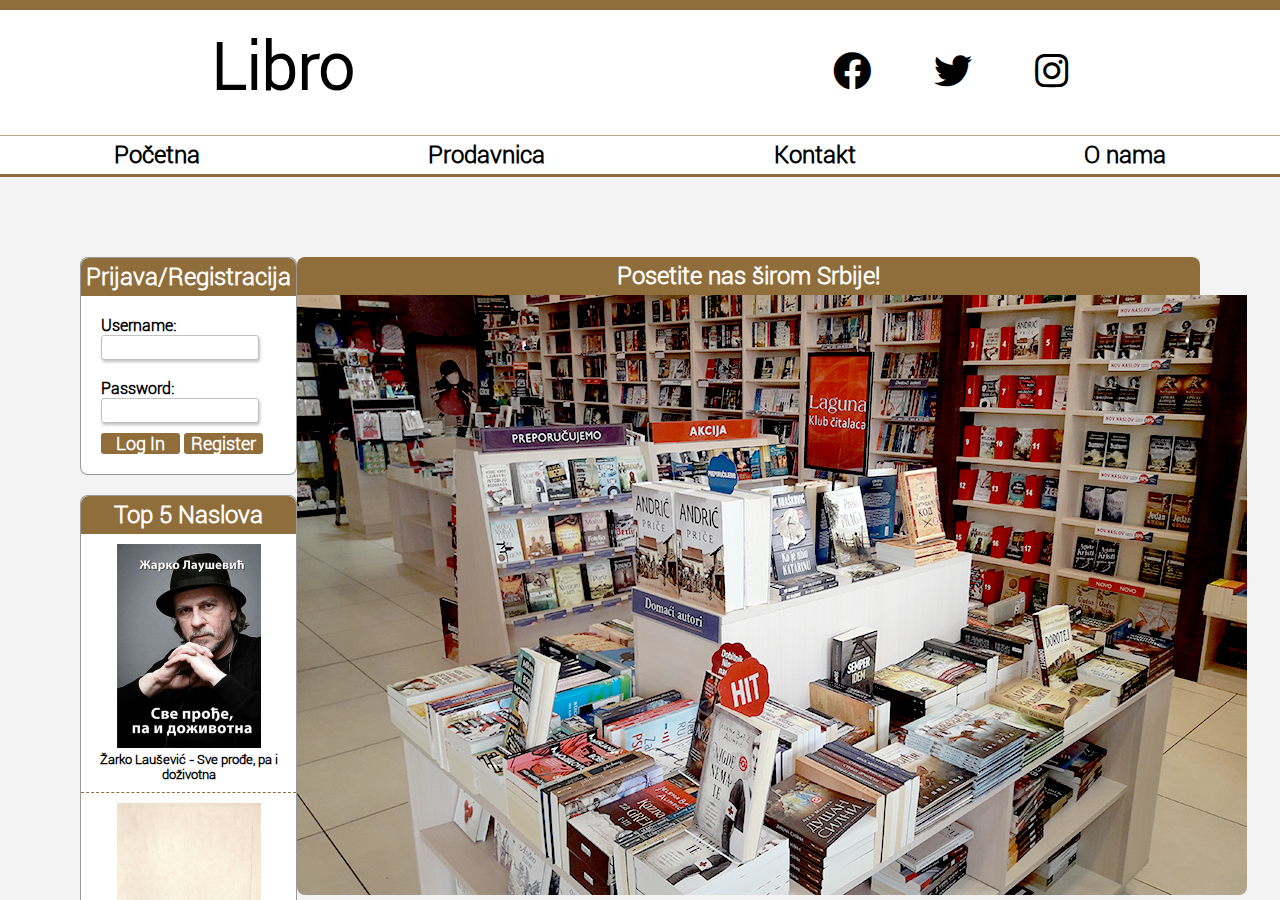
<file: index.html>
<!DOCTYPE html>
<html lang="en" dir="ltr">
  <head>
    <meta name="keywords" content="knjige, knjizara, izdavaci, autoru" />
  	<meta name="description" content="Najbolje opremljene knjizare u Srbiji!" />
  	<meta name="author" content="mailto:filip.vuskovic09@gmail.com" />
  	<meta name="copyright" content="Libro knjige" />
  	<meta name="language" content="serbian" />
  	<meta name="robots" content="follow, index" />
	  <meta charset="utf-8" />
    <link rel="icon" href="favicon.ico" />
    <link rel="stylesheet" type="text/css" href="css/style.css" />
  	<link href="https://use.fontawesome.com/releases/v5.0.6/css/all.css" rel="stylesheet">
    <title>Libro | Home</title>
  </head>
  <body>
    <div class="wrapper">

      <div class="header">
        <div class="headerTitle">
          <a href="#"><h1>Libro</h1></a>
          <div class="socialNav">
            <ul>
              <li><a href="http://facebook.com"><i class="fab fa-facebook"></i></a></li>
      				<li><a href="http://twitter.com"><i class="fab fa-twitter"></i></a></li>
      				<li><a href="http://instagram.com"><i class="fab fa-instagram"></i></a></li>
            </ul>
          </div>
        </div>
        <nav class="navigationBar">
          <ul class="navigationList">
            <li><a href="index.html">Početna</a></li>
            <li><a href="shop.html">Prodavnica</a></li>
            <li><a href="contact.html">Kontakt</a></li>
            <li><a href="oAutoru.html">O nama</a></li>
          </ul>
        </nav>
      </div>

      <div class="contentWrap">
        <div class="contentSide">
          <div class="loginRegister sideBox">
            <div class="miniHeader">
              <p class="miniHeaderText">Prijava/Registracija</p>
            </div>
            <form class="webForm">
              <label>Username:</label></br>
              <input type="text" id="username" name="usernameField" /></br></br>
              <label>Password:</label></br>
              <input type="password" id="password" name="passwordField" /></br>
              <input type="button" id="login" name="loginButton" value="Log In" />
              <input type="button" id="register" name="registerButton" value="Register"/>
            </form>
            <div class="registerForm">
              <form class="webForm">
                <label>Username:</label></br>
                <input type="text" id="usernameReg" name="usernameRegField" /></br></br>
                <label>Password:</label></br>
                <input type="password" id="passwordReg" name="passwordRegField" /></br></br>
                <label>Repeat password:</label></br>
                <input type="password" id="repeatPassword" name="passwordRepRegField" /></br></br>
                <label>E-mail:</label></br>
                <input type="text" id="emailReg" name="registrationMail" /></br>
                <input type="button" id="registration" name="registrationButton" value="Register" />
              </form>
              <p id="errorBox"></p>
            </div>
          </div>
          <div class="topFive sideBox">
            <div class="miniHeader">
              <p class="miniHeaderText">Top 5 Naslova</p>
            </div>
            <div class="topFiveHold">
              <div class="topFiveImg">
              </div>
              <div class="topFiveImg">
              </div>
              <div class="topFiveImg">
              </div>
              <div class="topFiveImg">
              </div>
              <div class="topFiveImg">
              </div>
            </div>
          </div>
        </div>

        <div class="contentMain">
          <div class="main-hero">
            <div class="miniHeader">
              <p class="miniHeaderText">Posetite nas širom Srbije!</p>
            </div>
            <div class="slider">
              <img src="images/slider0.jpg" />
              <img src="images/slider1.jpg" />
              <img src="images/slider2.jpg" />
              <img src="images/slider3.jpg" />
              <img src="images/slider4.jpg" />
            </div>
          </div>

          <div class="snizenja">
            <div class="miniHeader snizen">
              <p class="miniHeaderText">Sniženja za članove kluba! - 30% do kraja februara!</p>
            </div>
            <div id="snizeneKnjige">
            </div>
          </div>

          <div id=autorDana>

          </div>
        </div>
      </div>
      <footer id="footer">
			<div class="footerBlock">
				<ul>
          <li><a href="index.html">Početna</a></li>
          <li><a href="shop.html">Prodavnica</a></li>
          <li><a href="contact.html">Kontakt</a></li>
          <li><a href="oAutoru.html">O nama</a></li>
				</ul>
			</div>
			<div class="footerBlock">
				<ul>
					<li><a href="oAutoru.html">&copy;Filip Vuskovic 143/17 - All rights reserved</a></li>
					<li><a href="sitemap.xml">SITEMAP</a>&nbsp;|&nbsp;<a href="documentation.pdf">DOKUMENTACIJA</a>&nbsp;|<a href="robots.txt">ROBOTS</a></li>
				</ul>
			</div>
			<div class="footerBlock footerResponsive" id="contact">
				<ul>
					<li><span class="fas fa-map-marker-alt"></span> Location: Belgrade, Serbia</li>
					<li><span class="fas fa-phone-volume"></span> Phone: +38169/4063/883</li>
					<li><span class="fas fa-at"></span> E-Mail: Libro.biz&#64;gmail.com</li>
				</ul>
			</div>
		</footer>
    </div>

    <script type="text/javascript" src="js/jQuery.js"></script>
    <script type="text/javascript" src="js/scripts.js"></script>
  </body>
</html>
</file>
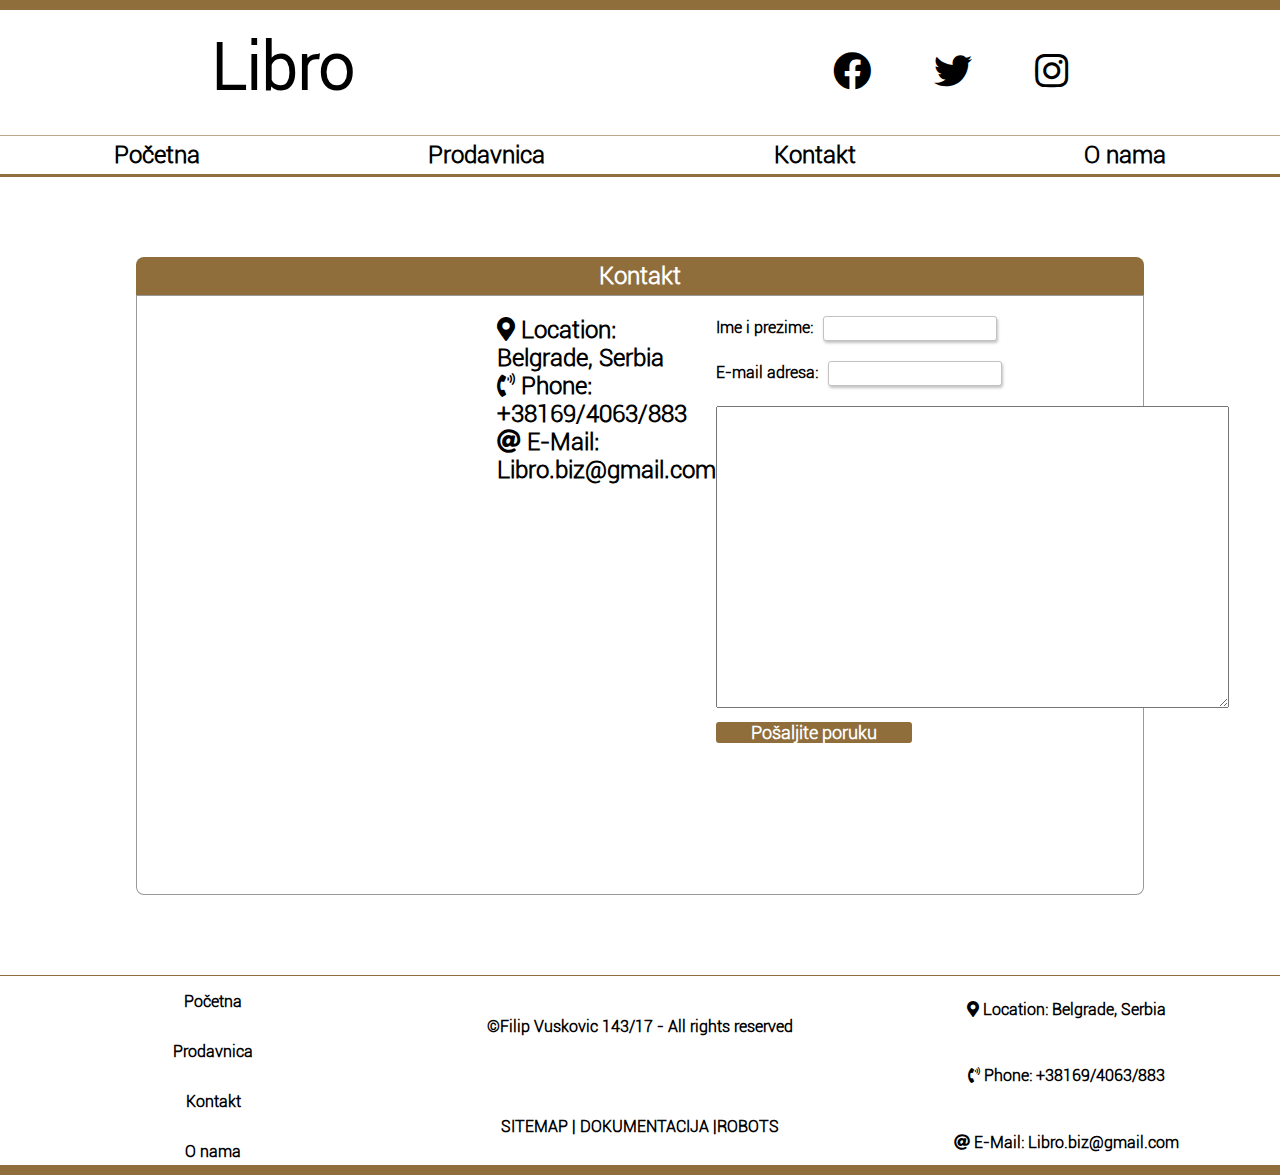
<file: contact.html>
<!DOCTYPE html>
<html lang="en" dir="ltr">
  <head>
    <meta name="keywords" content="knjige, knjizara, izdavaci, autoru" />
  	<meta name="description" content="Najbolje opremljene knjizare u Srbiji!" />
  	<meta name="author" content="mailto:filip.vuskovic09@gmail.com" />
  	<meta name="copyright" content="Libro knjige" />
  	<meta name="language" content="serbian" />
  	<meta name="robots" content="follow, index" />
	  <meta charset="utf-8" />
    <link rel="icon" href="favicon.ico" />
    <link rel="stylesheet" type="text/css" href="css/style.css" />
  	<link href="https://use.fontawesome.com/releases/v5.0.6/css/all.css" rel="stylesheet">
    <title>Libro | Kontakt</title>
  </head>
  <body>
    <div class="wrsapper">

      <div class="header">
        <div class="headerTitle">
          <a href="#"><h1>Libro</h1></a>
          <div class="socialNav">
            <ul>
              <li><a href="http://facebook.com"><i class="fab fa-facebook"></i></a></li>
      				<li><a href="http://twitter.com"><i class="fab fa-twitter"></i></a></li>
      				<li><a href="http://instagram.com"><i class="fab fa-instagram"></i></a></li>
            </ul>
          </div>
        </div>
        <nav class="navigationBar">
          <ul class="navigationList">
            <li><a href="index.html">Početna</a></li>
            <li><a href="shop.html">Prodavnica</a></li>
            <li><a href="contact.html">Kontakt</a></li>
            <li><a href="oAutoru.html">O nama</a></li>
          </ul>
        </nav>
      </div>

      <div class="contentWrap">
        <div class="contactHold">
          <div class="miniHeader">
            <p class="miniHeaderText">Kontakt</p>
          </div>
          <div id="contactForm">
            <iframe src="https://www.google.com/maps/embed?pb=!1m14!1m12!1m3!1d2380.635890061914!2d20.368256589773736!3d44.79977959966127!2m3!1f0!2f0!3f0!3m2!1i1024!2i768!4f13.1!5e0!3m2!1ssr!2srs!4v1548572366106" width="600" height="900" frameborder="0" style="border:0" allowfullscreen></iframe>
            <div class="contactDetails">
              <ul>
      					<li><span class="fas fa-map-marker-alt"></span> Location: Belgrade, Serbia</li>
      					<li><span class="fas fa-phone-volume"></span> Phone: +38169/4063/883</li>
      					<li><span class="fas fa-at"></span> E-Mail: Libro.biz&#64;gmail.com</li>
      				</ul>
            </div>
            <div class="contactForma">
              <label>Ime i prezime:</label><input id="imePrezime" name="contactIme" type="text" /><span id="imeError">Neispravno uneto.</span></br>
              <label>E-mail adresa:</label><input id="emailForm" name="contactIme" type="text" /><span id="emailError">Neispravno uneto.</span></br>
              <textarea rows="20" cols="62"></textarea></br>
              <input id="buttonContact" value="Pošaljite poruku" type="button" />

            </div>
          </div>
        </div>
      </div>

    <footer id="footer">
			<div class="footerBlock">
				<ul>
          <li><a href="index.html">Početna</a></li>
          <li><a href="shop.html">Prodavnica</a></li>
          <li><a href="contact.html">Kontakt</a></li>
          <li><a href="oAutoru.html">O nama</a></li>
				</ul>
			</div>
			<div class="footerBlock">
				<ul>
					<li><a href="oAutoru.html">&copy;Filip Vuskovic 143/17 - All rights reserved</a></li>
					<li><a href="sitemap.xml">SITEMAP</a>&nbsp;|&nbsp;<a href="documentation.pdf">DOKUMENTACIJA</a>&nbsp;|<a href="robots.txt">ROBOTS</a></li>
				</ul>
			</div>
			<div class="footerBlock footerResponsive" id="contact">
				<ul>
					<li><span class="fas fa-map-marker-alt"></span> Location: Belgrade, Serbia</li>
					<li><span class="fas fa-phone-volume"></span> Phone: +38169/4063/883</li>
					<li><span class="fas fa-at"></span> E-Mail: Libro.biz&#64;gmail.com</li>
				</ul>
			</div>
		</footer>
    </div>

    <script type="text/javascript" src="js/jQuery.js"></script>
    <script type="text/javascript" src="js/scripts-contact.js"></script>
  </body>
</html>
</file>
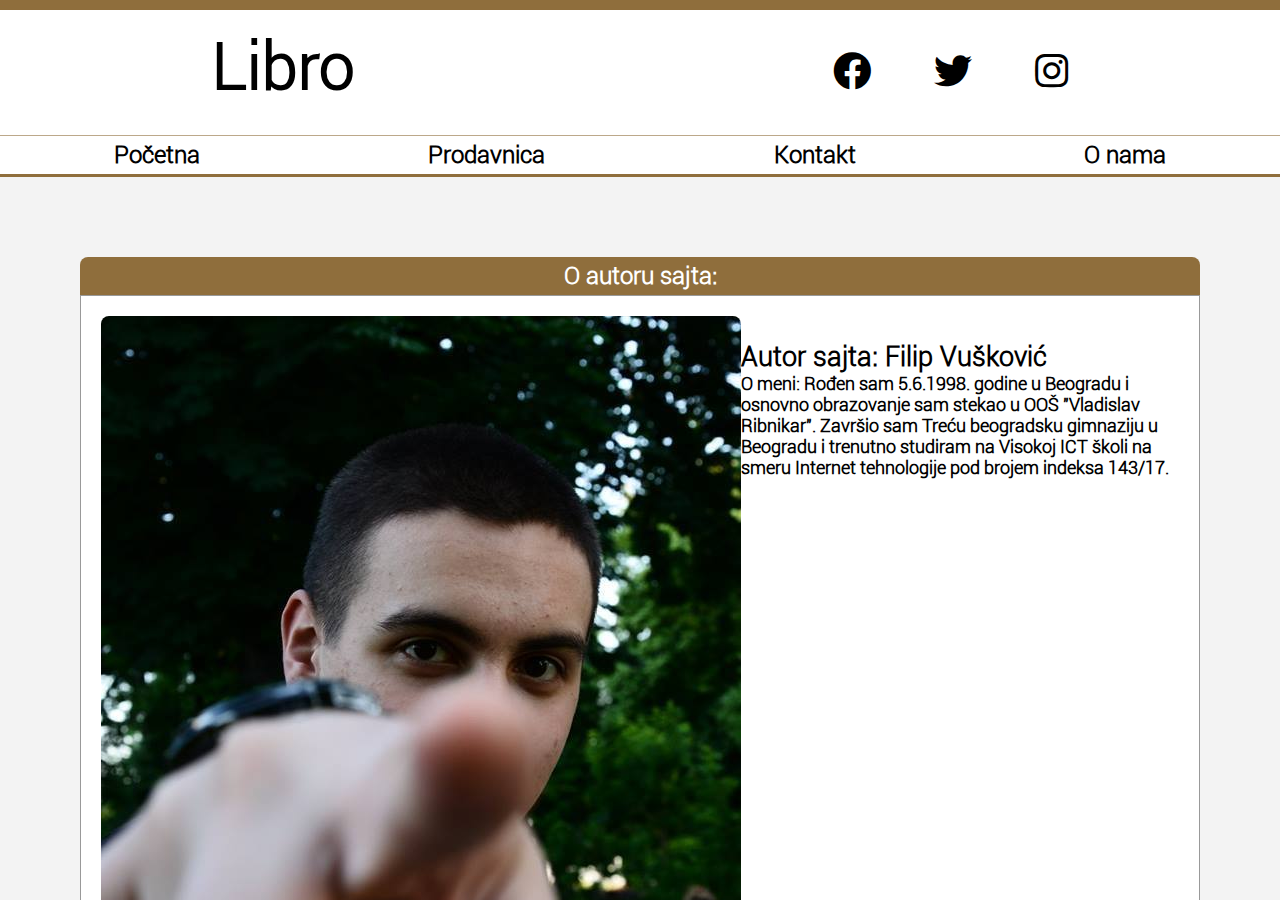
<file: oAutoru.html>
<!DOCTYPE html>
<html lang="en" dir="ltr">
  <head>
    <meta name="keywords" content="knjige, knjizara, izdavaci, autoru" />
  	<meta name="description" content="Najbolje opremljene knjizare u Srbiji!" />
  	<meta name="author" content="mailto:filip.vuskovic09@gmail.com" />
  	<meta name="copyright" content="Libro knjige" />
  	<meta name="language" content="serbian" />
  	<meta name="robots" content="follow, index" />
	  <meta charset="utf-8" />
    <link rel="icon" href="favicon.ico" />
    <link rel="stylesheet" type="text/css" href="css/style.css" />
  	<link href="https://use.fontawesome.com/releases/v5.0.6/css/all.css" rel="stylesheet">
    <title>Libro | O autoru</title>
  </head>
  <body>
    <div class="wrapper">

      <div class="header">
        <div class="headerTitle">
          <a href="#"><h1>Libro</h1></a>
          <div class="socialNav">
            <ul>
              <li><a href="http://facebook.com"><i class="fab fa-facebook"></i></a></li>
      				<li><a href="http://twitter.com"><i class="fab fa-twitter"></i></a></li>
      				<li><a href="http://instagram.com"><i class="fab fa-instagram"></i></a></li>
            </ul>
          </div>
        </div>
        <nav class="navigationBar">
          <ul class="navigationList">
            <li><a href="index.html">Početna</a></li>
            <li><a href="shop.html">Prodavnica</a></li>
            <li><a href="contact.html">Kontakt</a></li>
            <li><a href="oAutoru.html">O nama</a></li>
          </ul>
        </nav>
      </div>

      <div class="contentWrap">
        <div class="autorWrap">
          <div class="miniHeader">
            <p class="miniHeaderText">O autoru sajta:</p>
          </div>
          <div class="autorContent">
            <div class="autorIMG">
              <img src="images/autor.jpg" alt="Author"/>
            </div>
            <div class="autorText">
              <h2>Autor sajta: Filip Vušković</h2>
  					  <p>O meni: Rođen sam 5.6.1998. godine u Beogradu i osnovno obrazovanje sam stekao u OOŠ "Vladislav Ribnikar". Završio sam Treću beogradsku gimnaziju u Beogradu i trenutno studiram na Visokoj ICT školi na smeru Internet tehnologije pod brojem indeksa 143/17.</p>
            </div>
          </div>
        </div>
      </div>

      <footer id="footer">
			<div class="footerBlock">
				<ul>
          <li><a href="index.html">Početna</a></li>
          <li><a href="shop.html">Prodavnica</a></li>
          <li><a href="contact.html">Kontakt</a></li>
          <li><a href="oAutoru.html">O nama</a></li>
				</ul>
			</div>
			<div class="footerBlock">
				<ul>
					<li><a href="oAutoru.html">&copy;Filip Vuskovic 143/17 - All rights reserved</a></li>
					<li><a href="sitemap.xml">SITEMAP</a>&nbsp;|&nbsp;<a href="documentation.pdf">DOKUMENTACIJA</a>&nbsp;|<a href="robots.txt">ROBOTS</a></li>
				</ul>
			</div>
			<div class="footerBlock footerResponsive" id="contact">
				<ul>
					<li><span class="fas fa-map-marker-alt"></span> Location: Belgrade, Serbia</li>
					<li><span class="fas fa-phone-volume"></span> Phone: +38169/4063/883</li>
					<li><span class="fas fa-at"></span> E-Mail: Libro.biz&#64;gmail.com</li>
				</ul>
			</div>
		</footer>
    </div>

    <script type="text/javascript" src="js/jQuery.js"></script>
    <script type="text/javascript" src="js/scripts.js"></script>
  </body>
</html>
</file>
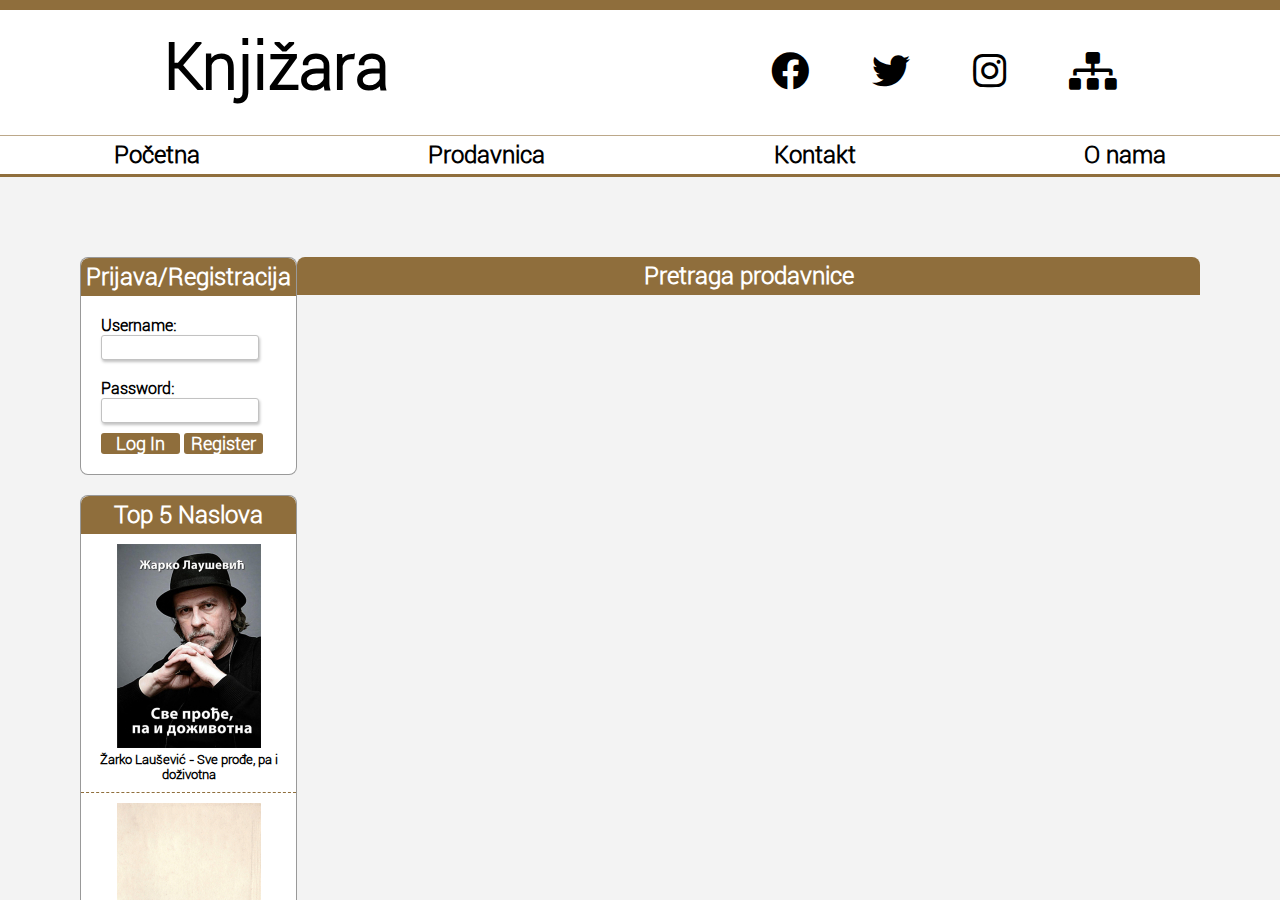
<file: shop.html>
<!DOCTYPE html>
<html lang="en" dir="ltr">
  <head>
    <meta charset="utf-8">
    <link rel="stylesheet" type="text/css" href="css/style.css" />
  	<link href="https://use.fontawesome.com/releases/v5.0.6/css/all.css" rel="stylesheet">
    <title>Library</title>
  </head>
  <body>
    <div class="wrapper">

      <div class="header">
        <div class="headerTitle">
          <a href="#"><h1>Knjižara</h1></a>
          <div class="socialNav">
            <ul>
              <li><a href="http://facebook.com"><i class="fab fa-facebook"></i></a></li>
      				<li><a href="http://twitter.com"><i class="fab fa-twitter"></i></a></li>
      				<li><a href="http://instagram.com"><i class="fab fa-instagram"></i></a></li>
      				<li><a href="sitemap.xml"><i class="fas fa-sitemap"></i></a></li>
            </ul>
          </div>
        </div>
        <nav class="navigationBar">
          <ul class="navigationList">
            <li><a href="index.html">Početna</a></li>
            <li><a href="shop.html">Prodavnica</a></li>
            <li><a href="contact.html">Kontakt</a></li>
            <li><a href="aboutUs.html">O nama</a></li>
          </ul>
        </nav>
      </div>

      <div class="contentWrap">
        <div class="contentSide">
          <div class="loginRegister sideBox">
            <div class="miniHeader">
              <p class="miniHeaderText">Prijava/Registracija</p>
            </div>
            <form class="webForm">
              <label>Username:</label></br>
              <input type="text" id="username" name="usernameField" /></br></br>
              <label>Password:</label></br>
              <input type="password" id="password" name="passwordField" /></br>
              <input type="button" id="login" name="loginButton" value="Log In" />
              <input type="button" id="register" name="registerButton" value="Register"/>
            </form>
            <div class="registerForm">
              <form class="webForm">
                <label>Username:</label></br>
                <input type="text" id="usernameReg" name="usernameRegField" /></br></br>
                <label>Password:</label></br>
                <input type="password" id="passwordReg" name="passwordRegField" /></br></br>
                <label>Repeat password:</label></br>
                <input type="password" id="repeatPassword" name="passwordRepRegField" /></br></br>
                <label>E-mail:</label></br>
                <input type="text" id="emailReg" name="registrationMail" /></br>
                <input type="button" id="registration" name="registrationButton" value="Register" />
              </form>
              <p id="errorBox"></p>
            </div>
          </div>
          <div class="topFive sideBox">
            <div class="miniHeader">
              <p class="miniHeaderText">Top 5 Naslova</p>
            </div>
            <div class="topFiveHold">
              <div class="topFiveImg">
              </div>
              <div class="topFiveImg">
              </div>
              <div class="topFiveImg">
              </div>
              <div class="topFiveImg">
              </div>
              <div class="topFiveImg">
              </div>
            </div>
          </div>
        </div>

        <div class="contentMain">
          <div class="filterForm">
            <div class="miniHeader">
              <p class="miniHeaderText">Pretraga prodavnice</p>
            </div>
            <form class="webForm">

            </form>
          </div>
        </div>
      </div>
      <footer id="footer">
			<div class="footerBlock">
				<ul>
          <li><a href="index.html">Početna</a></li>
          <li><a href="shop.html">Prodavnica</a></li>
          <li><a href="contact.html">Kontakt</a></li>
          <li><a href="aboutUs.html">O nama</a></li>
				</ul>
			</div>
			<div class="footerBlock">
				<ul>
					<li><a href="oAutoru.html">&copy;Filip Vuskovic 143/17 - All rights reserved</a></li>
					<li><a href="sitemap.xml">SITEMAP</a>&nbsp;|&nbsp;<a href="documentation.pdf">DOKUMENTACIJA</a>&nbsp;|<a href="robots.txt">ROBOTS</a></li>
				</ul>
			</div>
			<div class="footerBlock footerResponsive" id="contact">
				<ul>
					<li><span class="fas fa-map-marker-alt"></span> Location: Belgrade, Serbia</li>
					<li><span class="fas fa-phone-volume"></span> Phone: +38169/4063/883</li>
					<li><span class="fas fa-at"></span> E-Mail: Library.biz&#64;gmail.com</li>
				</ul>
			</div>
		</footer>
    </div>

    <script type="text/javascript" src="js/jQuery.js"></script>
    <script type="text/javascript" src="js/scripts.js"></script>
  </body>
</html>
</file>
<file: css/style.css>
/*NORMALIZE*/
@font-face {
  font-family: robotoFont;
  src: url('Roboto-Light.ttf');
}

* {
  margin: 0px;
  padding: 0px;
  box-sizing: border-box;
  font-family: robotoFont;
  font-weight: bold;
  height: auto;
}

ul {
  list-style-type: none;
}

a {
  color: #000;
  text-decoration: none;
}

input[type="text"], input[type="password"] {
  border-radius: 3px;
  border: 1px solid #c2c2c2;
  box-shadow: 1px 2px 3px #c2c2c2;
  width: 90%;
  height: 25px;
}

input[type="button"] {
  width: 45%;
  margin-top: 10px;
  font-size: 18px;
  cursor: pointer;
  border-radius: 3px;
  background-color: #c1c1c1;
  border-style: none;
  background-color: #8F6E3C;
  color: #fff;
  transition: ease 1s;
}

input[type="button"]:hover {
background-color: #b78e50;
}

/*/NORMALIZE*/

/*PAGE*/
.wrapper {
  overflow-x: hidden;
	width: 100%;
  height: 100vh;
  background-color: #f3f3f3;
}
/*/PAGE*/

/*HEADER*/
.header {
  border-top: 10px solid #8F6E3C;
  padding: 0px 0px;
  background-color: #fff;
}

.headerTitle {
  padding-top: 20px;
  display: flex;
  justify-content: space-around;
  font-size: 32px;
}

.navigationBar {
  border-top: 1px solid rgba(143,110,60,0.6);
  border-bottom: 3px solid #8F6E3C;
  margin-top: 30px;
}

.navigationList {
  display: flex;
  padding: 5px 0px;
  justify-content: space-around;
  font-size: 24px;
}

.navigationList li a {
  padding: 5px;
  transition: ease 2s;
}

.navigationList li a:hover {
  background: radial-gradient(ellipse at center, rgba(255,255,255,1) 0%,rgba(143,110,60,1) 97%,rgba(255,255,255,1) 100%);
}

.socialNav {
  margin-top: 20px;
}

.socialNav ul li{
  display: inline-block;
  font-size: 38px;
  margin-left: 55px;
}
/*/HEADER*/

/*CONTENT*/
.contentWrap {
  display: flex;
  justify-content: space-around;
  padding: 80px;
}

/*SIDEBAR*/
.contentSide {
  width: 20%;
}

.sideBox {
  border: 1px solid rgba(0,0,0,0.4);
  border-radius: 8px;
  background-color: #FFF;
  margin-bottom: 20px;
}

.webForm {
  padding: 20px;
}

.registerForm {
  display: none;
  border-top: 1px dotted #8F6E3C;
}

#errorBox {
  display: none;
  font-size: 12px;
  padding: 5px 20px;
  color: red;
}

.topFive {
  padding: 0px;
  display: flex;
  flex-direction: column;
  justify-content: space-between;
}

.miniHeader {
  background-color: #8F6E3C;
  width: 100%;
  border-radius: 8px 8px 0px 0px;
  text-align: center;
  font-weight: bolder;
  font-size: 24px;
}

.miniHeaderText {
  margin: 0px;
  color: #fff;
  font-weight: lighter;
  padding: 5px;
}

.topFiveHold {
  display: flex;
  flex-direction: column;
  justify-content: space-around;
  text-align: center;
}

.topFiveImg {
  margin-top: 10px;
  border-bottom: 1px dashed #8F6E3C;
  padding-bottom: 10px;
}

.topFiveImg:last-child {
  border: none;
}


.topFiveDesc {
  font-size: 13px;
}

  /*/SIDEBAR*/

  /*MAIN*/
  .contentMain {
    width: 950px;
  }

  .main-hero {
    height: 650px;
  }

  .slider {
    position: relative;
  }

  .slider > img {
    border-radius: 0px 0px 8px 8px;
    position: absolute;
  }

  .snizen {
    border-radius: 8px;
  }

  #snizeneKnjige {
    display: flex;
    justify-content: space-between;
    margin-top: 20px;
  }

  .snizeno {
    margin-right: 10px;
    margin-top: 10px;
    padding: 5px;
    text-align: center;
    min-height: 300px;
    border-radius: 8px;
    width: 20%;
    background-color: #fff;
    border: 1px solid rgba(0,0,0,0.4);
  }

  .snizeno img {
    border-radius: 8px;
  }

  #autorDana {
    border: 1px solid rgba(0,0,0,0.4);
    border-radius: 8px;
    background-color: #fff;
    margin-top: 20px;
  }

  .autorHold {
    padding: 15px;
    display: flex;
    justify-content: space-around;
  }

  .autorHold img {
    border-radius: 8px;
  }

  .autorText {
    font-size: 18px;
    padding-top: 25px;
    width: 45%;
  }
  /*/MAIN*/

  /*FOOTER*/
  #footer {
    width: 100%;
    height: 200px;
    background-color: #FFF;
    border-bottom: 10px solid #8F6E3C;
    border-top: 1px solid #8F6E3C;
    display: flex;
    justify-content: space-around;
  }
  .footerBlock {
    width: 33%;
    height: inherit;
  }
  .footerBlock:last-child {
    border-right: none;
  }
  .footerBlock ul {
    height: inherit;
    display: flex;
    justify-content: space-around;
    flex-direction: column;
    align-items: center;
  }
  /*/FOOTER*/


/*SHOP PAGE*/
  .shopTitle {
    border-radius: 8px;
  }
  #booksHolder {
    padding: 5px;
    max-width: 950px;
    display: flex;
    justify-content: space-between;
    flex-wrap: wrap;
  }
/*/SHOP PAGE*/

/*CONTACT*/
.contactHold {
  width: 90%;
}

.formBody {
  width: 100%;
  height: 100%;
}

#contactForm {
  min-height: 600px;
  display: flex;
  justify-content: space-between;
  border: 1px solid rgba(0,0,0,0.4);
  border-radius: 0px 0px 8px 8px;
  background-color: #fff;
  padding: 20px;
}

.contactDetails {
  width: 50%;
  font-size: 24px;
  margin-left: 40px;
}

.contactForma input[type="text"] {
  width: 40%;
  margin: 0px 10px;
}

.contactForma {
  width: 45%;
}

.contactForma #imeError, .contactForma #emailError {
  color: red;
  font-size: 12px;
}

#imePrezime, #emailForm {
  margin-bottom: 20px;
}
/*/CONTACT*/

/*AUTOR*/
.autorContent {
  width: 100%;
  display: flex;
  justify-content: space-between;
  padding: 20px;
  background-color: #fff;
  border: 1px solid rgba(0,0,0,0.4);
  border-radius: 0px 0px 8px 8px;
}

.autorWrap {
  display: flex;
  flex-direction: column;
}

.autorIMG img {
  border-radius: 8px;
}
/*/AUTOR*/
</file>
